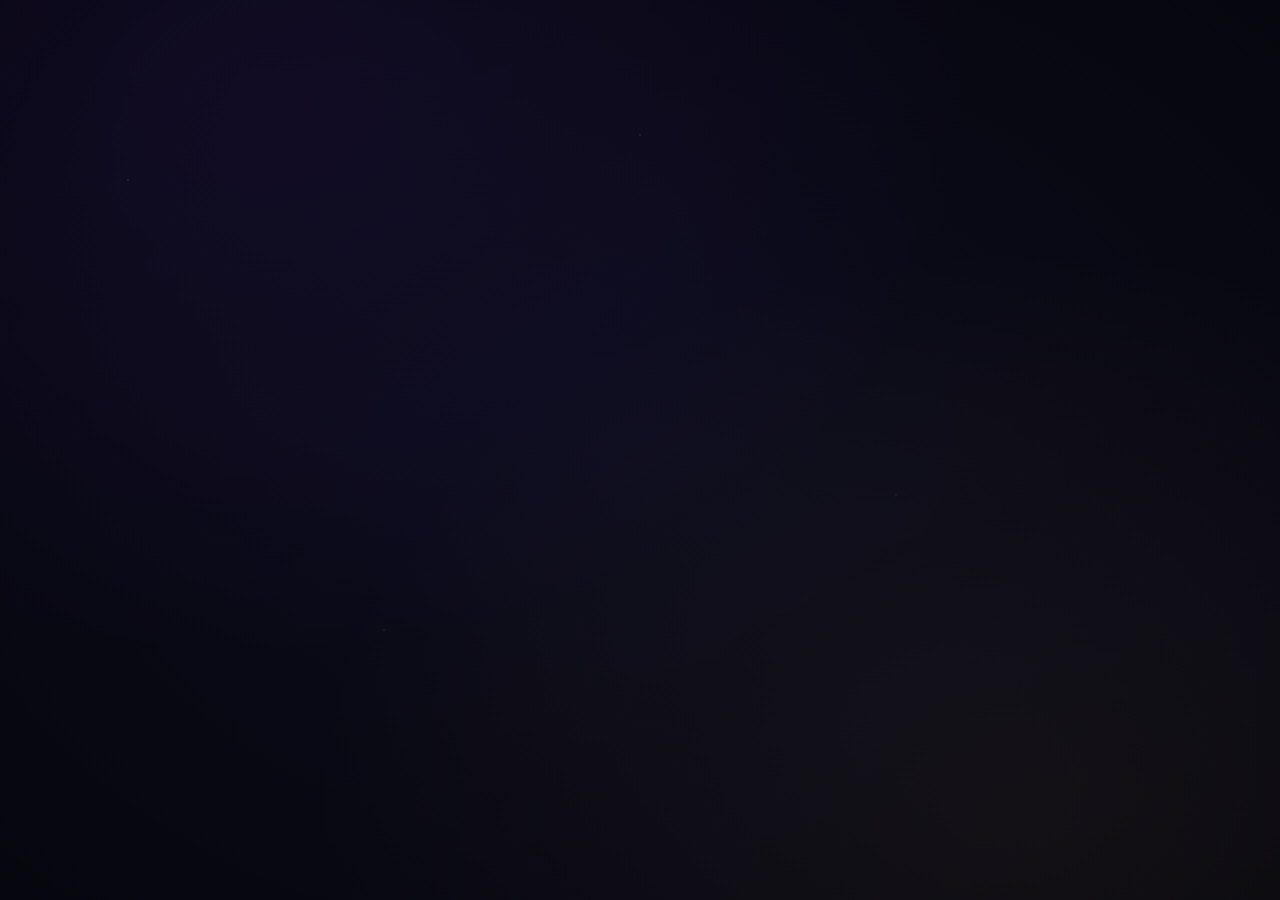
<file: index.html>
<!doctype html>
<html lang="zh-Hant">
<head>
  <meta charset="UTF-8" />
  <meta name="viewport" content="width=device-width, initial-scale=1.0" />
  <title>塔羅解牌系統</title>
  <meta name="description" content="可部署到 GitHub Pages 的塔羅解牌靜態版預覽" />
  <link rel="preconnect" href="https://fonts.googleapis.com">
  <link rel="preconnect" href="https://fonts.gstatic.com" crossorigin>
  <link href="https://fonts.googleapis.com/css2?family=Noto+Sans+TC:wght@300;400;500;700&family=Noto+Serif+TC:wght@300;400;500;600;700&display=swap" rel="stylesheet">
  <link rel="stylesheet" href="./src/styles.css" />
</head>
<body>
  <div id="app"></div>
  <script type="module" src="./src/app.js"></script>
</body>
</html>
</file>
<file: src/styles.css>
:root {
  --bg-base: #06060f;
  --bg-surface: #0e0e1f;
  --bg-card: #121224;
  --bg-card-hover: #181830;
  --border-subtle: #1e1e3a;
  --border-gold: #c9a84c;
  --border-purple: #3d2b6a;
  --gold-bright: #f0c060;
  --gold-mid: #c9a84c;
  --gold-dim: #7d6230;
  --purple-bright: #c084fc;
  --purple-mid: #9333ea;
  --text-primary: #e8dfc8;
  --text-secondary: #9b93a8;
  --text-dim: #5a5470;
  --danger: #f87171;
  --success: #6ee7b7;
}
* { box-sizing: border-box; }
html { scroll-behavior: smooth; }
body {
  margin: 0;
  min-height: 100vh;
  background: var(--bg-base);
  color: var(--text-primary);
  font-family: 'Noto Sans TC', sans-serif;
  overflow-x: hidden;
}
body::before {
  content: '';
  position: fixed;
  inset: 0;
  background:
    radial-gradient(ellipse at 20% 10%, rgba(124, 58, 237, 0.08) 0%, transparent 50%),
    radial-gradient(ellipse at 80% 90%, rgba(201, 168, 76, 0.06) 0%, transparent 50%),
    radial-gradient(ellipse at 50% 50%, rgba(14, 14, 31, 0.9) 0%, #06060f 100%);
  pointer-events: none;
}
body::after {
  content: '';
  position: fixed;
  inset: 0;
  background-image:
    radial-gradient(1px 1px at 10% 20%, rgba(255,255,255,0.3) 0%, transparent 100%),
    radial-gradient(1px 1px at 30% 70%, rgba(255,255,255,0.2) 0%, transparent 100%),
    radial-gradient(1px 1px at 50% 15%, rgba(255,255,255,0.25) 0%, transparent 100%),
    radial-gradient(1px 1px at 70% 55%, rgba(255,255,255,0.15) 0%, transparent 100%);
  pointer-events: none;
}
#app, #history-app { position: relative; z-index: 1; }
.container { max-width: 980px; margin: 0 auto; padding: 0 16px; }
.header {
  position: sticky;
  top: 0;
  z-index: 20;
  background: rgba(6,6,15,0.92);
  backdrop-filter: blur(12px);
  border-bottom: 1px solid var(--border-subtle);
}
.header-inner { display: flex; justify-content: space-between; align-items: center; gap: 12px; padding: 14px 0; }
.brand h1, .title, .section-title, .card-name, .history-item h3 {
  font-family: 'Noto Serif TC', serif;
}
.brand h1, .title { letter-spacing: .08em; margin: 0; font-weight: 700; }
.brand small { color: var(--text-secondary); display:block; margin-top: 4px; }
.main { padding: 28px 0 64px; }
.grid { display: grid; grid-template-columns: 1fr 1fr; gap: 16px; }
.full { grid-column: 1 / -1; }
.panel {
  background: var(--bg-card);
  border: 1px solid var(--border-subtle);
  border-radius: 18px;
  padding: 24px;
  box-shadow: 0 16px 50px rgba(0,0,0,.24);
}
.panel-gold { border-color: var(--border-gold); box-shadow: 0 0 20px rgba(201, 168, 76, 0.08), inset 0 1px 0 rgba(201, 168, 76, 0.1); }
.divider { height: 1px; background: linear-gradient(to right, transparent, var(--gold-mid), transparent); margin: 14px 0 20px; }
.section-title { margin: 0; font-size: 14px; color: var(--gold-bright); letter-spacing: .08em; font-weight: 700; }
.label { display: block; margin-bottom: 8px; font-size: 12px; color: var(--text-secondary); letter-spacing: .08em; }
.input, .select, .textarea {
  width: 100%;
  border-radius: 12px;
  border: 1px solid var(--border-subtle);
  background: rgba(6,6,15,.6);
  color: var(--text-primary);
  padding: 13px 14px;
  outline: none;
  font: inherit;
}
.textarea { min-height: 110px; resize: vertical; }
.input:focus, .select:focus, .textarea:focus { border-color: var(--gold-dim); box-shadow: 0 0 0 2px rgba(201,168,76,.15); }
.row { display:flex; gap: 12px; align-items: center; flex-wrap: wrap; }
.button {
  appearance: none;
  border: 0;
  cursor: pointer;
  border-radius: 12px;
  padding: 12px 18px;
  font: inherit;
  transition: .2s ease;
  text-decoration: none;
  display: inline-flex;
  align-items: center;
  justify-content: center;
  gap: 8px;
}
.button:disabled { opacity: .45; cursor: not-allowed; }
.btn-gold { background: linear-gradient(135deg, #c9a84c 0%, #e8c060 50%, #c9a84c 100%); color: #1a1200; letter-spacing: .06em; box-shadow: 0 4px 20px rgba(201, 168, 76, 0.25); }
.btn-outline { background: transparent; color: var(--gold-mid); border: 1px solid var(--border-gold); }
.btn-ghost { background: transparent; color: var(--text-secondary); }
.btn-danger { background: transparent; color: var(--danger); border: 1px solid rgba(248,113,113,.4); }
.badge { display:inline-flex; align-items:center; padding: 2px 10px; border-radius: 999px; font-size: 12px; border: 1px solid rgba(201,168,76,.3); background: rgba(201,168,76,.15); color: var(--gold-mid); }
.cards, .generated-results, .history-list { display: grid; gap: 12px; }
.card-item, .generated-result-card, .history-item { background: var(--bg-surface); border: 1px solid var(--border-purple); border-radius: 16px; padding: 16px; }
.card-top, .result-card-head, .history-item-head { display:flex; align-items:flex-start; justify-content:space-between; gap:12px; }
.card-content { flex: 1; min-width: 0; }
.card-meta { color: var(--text-secondary); font-size: 13px; }
.card-name { font-size: 18px; margin: 4px 0; line-height: 1.45; word-break: break-word; }
.card-action-group, .result-card-actions { margin-left: auto; justify-content: flex-end; }
.result-card-summary { color: var(--text-secondary); font-size: 13px; margin-top: 6px; line-height: 1.6; }
.tarot-card-title { font-family: 'Noto Serif TC', serif; font-size: 1.2rem; color: var(--text-primary); }
.ai-result { line-height: 1.9; white-space: pre-wrap; }
.result-content-box { margin-top: 12px; border-top: 1px solid var(--border-subtle); padding-top: 14px; line-height: 1.9; white-space: pre-wrap; }
.result-toggle-block { margin-top: 14px; }
.result-toggle-btn { min-width: 112px; }
.empty { text-align:center; color: var(--text-dim); padding: 28px 0; }
.modal-backdrop {
  position: fixed;
  inset: 0;
  background: rgba(6,6,15,.86);
  display: flex;
  align-items: center;
  justify-content: center;
  padding: 16px;
  z-index: 50;
  backdrop-filter: blur(4px);
}
.modal { position: relative; width: min(680px, 100%); max-height: 90vh; overflow: auto; padding-top: 28px; }
.modal-head { justify-content: flex-start; align-items: center; position: relative; padding-right: 0; min-height: 30px; }
.modal-close-btn { position: absolute !important; top: 14px !important; right: 14px !important; left: auto !important; margin: 0 !important; padding: 4px 8px !important; min-width: 0 !important; width: auto !important; border-radius: 999px; z-index: 20; line-height: 1; }
.modal .modal-head, .help-modal .modal-head { padding-right: 42px; }
.modal-footer-row { justify-content: flex-end; }
.modal-category-row { gap: 10px; }
.minor-suit-grid { display: grid; grid-template-columns: repeat(4, minmax(0,1fr)); gap: 10px; }
.toggle { width: 46px; height: 26px; border-radius: 999px; background: var(--border-subtle); position: relative; cursor: pointer; border: 0; }
.toggle::after { content:''; position:absolute; top:3px; left:3px; width:20px; height:20px; border-radius:50%; background:#fff; transition: .25s ease; }
.toggle.active { background: linear-gradient(135deg, #c9a84c, #e8c060); }
.toggle.active::after { transform: translateX(20px); }
.helper { color: var(--text-dim); font-size: 12px; }
.toast { position: fixed; top: 50%; left: 50%; transform: translate(-50%, -50%); z-index: 80; padding: 14px 20px; border-radius: 14px; color: white; box-shadow: 0 12px 40px rgba(0,0,0,.35); text-align:center; max-width: min(90vw, 420px); }
.toast.success { background: rgba(16, 185, 129, .92); }
.toast.error { background: rgba(239, 68, 68, .92); }
.kv { display:grid; grid-template-columns: 120px 1fr; gap: 6px 12px; font-size: 14px; }
.error-text { color: var(--danger); }
.history-search-section { margin-bottom:20px; }
.history-tools-grid { display: flex; align-items: flex-end; justify-content: space-between; gap: 16px; }
.history-search-wrap { flex: 1; min-width: 0; }
.history-tools-actions { display: flex; flex-direction: row; align-items: stretch; justify-content: flex-end; }
.back-home-btn { margin-bottom: 14px; align-self: flex-start; }
.history-tools-panel { display: flex; flex-direction: column; }
.brand-center-mobile, .center-mobile-buttons { width: auto; }
.section-head-wrap { justify-content: space-between; }
.action-row-wrap { align-items: center; }
.header-compact-btn { padding: 8px 12px; min-width: 110px; }
.history-section-toggle { min-width: 132px; }
.header-button-group .button { width: auto; }

.history-delete-btn { padding: 8px 12px; min-width: 0; font-size: 13px; align-self: flex-start; }
.history-record-list { display: grid; gap: 14px; }
.history-record { padding-top: 2px; }
.history-record + .history-record { border-top: 1px solid rgba(201,168,76,.28); padding-top: 14px; }
.history-record-meta { display: grid; gap: 8px; }
.help-content { line-height: 1.9; color: var(--text-primary); }
.help-content ol { margin: 0; padding-left: 1.25rem; }
.help-content li + li { margin-top: 8px; }

@media (max-width: 760px) {
  .grid, .minor-suit-grid { grid-template-columns: 1fr 1fr; }
  .header-inner, .main-header-inner, .history-header-inner { align-items: center; flex-direction: column; text-align: center; }
  .brand-center-mobile { width: 100%; text-align: center; }
  .center-mobile-buttons, .header-button-group { width: 100%; justify-content: center; flex-wrap: wrap; gap: 8px; padding: 0 8px; }
  .header-button-group .button { flex: 0 1 auto; }
  .kv { grid-template-columns: 1fr; }
  .panel { padding: 18px; }
  .result-card-head, .history-item-head, .section-head-wrap, .action-row-wrap { flex-direction: column; align-items: stretch; }
  .card-top { display: grid; grid-template-columns: minmax(0,1fr) auto; align-items: center; gap: 12px; }
  .card-action-group { width: auto; margin-left: auto; justify-content: flex-end; flex-direction: column; align-items: stretch; }
  .result-card-actions { width: 100%; margin-left: 0; justify-content: flex-end; }
  .card-item .button, .result-card-actions .button, .history-item-head .button { min-width: 0; }
  .history-tools-grid { flex-direction: column; align-items: stretch; }
  .history-tools-actions { width: 100%; }
  .history-tools-actions .button { width: 100%; }
  .back-home-btn { margin-bottom: 14px; }
}

@media (max-width: 520px) {
  .container { padding: 0 12px; }
  .main { padding-top: 18px; }
  .header-inner { padding: 12px 0; }
  .brand h1 { font-size: 1.45rem; }
  .button { width: 100%; }
  .header-button-group .button, .header-compact-btn { width: auto; }
  .header-button-group { display: flex; justify-content: center; gap: 8px; max-width: 100%; margin: 0 auto; padding: 0 10px; }
  .header-compact-btn { min-width: 0; padding: 7px 10px; font-size: 13px; }
  .row { gap: 10px; }
  .cards .card-item { padding: 14px; }
  .card-content { width: 100%; }
  .card-name { font-size: 17px; }
  .card-top { grid-template-columns: minmax(0,1fr) auto; align-items: start; }
  .card-action-group { display: flex; flex-direction: column; width: auto; }
  .card-action-group .button { width: auto; min-width: 78px; }
  .minor-suit-grid { grid-template-columns: 1fr 1fr; }
  .modal-footer-row { flex-direction: column-reverse; }
  .modal-category-row { display: grid; grid-template-columns: 1fr 1fr; width: 100%; }
  .modal-category-row .button { width: 100%; }
  .history-item, .generated-result-card { padding: 14px; }
  .result-toggle-btn { width: 100%; }
}

.helper, .label, .card-meta, .brand small, body, .input, .select, .textarea, .button { font-family: 'Noto Sans TC', sans-serif; }

.history-record-list-standalone { margin-top: 14px; }
.history-record .result-toggle-block { margin-top: 10px; }


#summaryBtn { min-width: 210px; }
#aggregate-summary .section-title { margin-bottom: 6px; }
</file>
